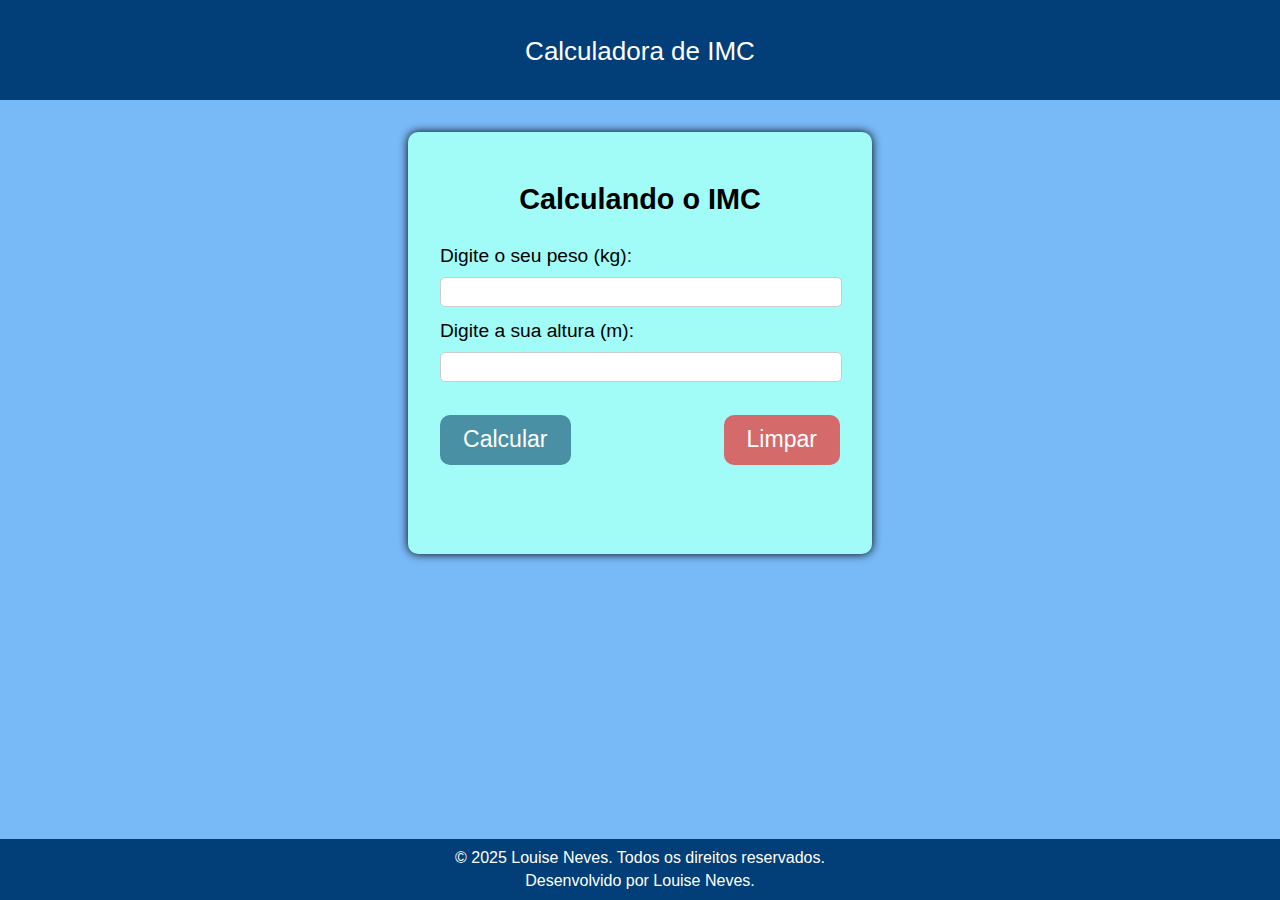
<file: index.html>
<!DOCTYPE html>
<html lang="pt-BR">
<head>
    <meta charset="utf-8">
    <title>Calculando o IMC</title>
    <link rel="stylesheet" type="text/css" href="style.css">
    <meta name="viewport" content="width=device-width, initial-scale=1.0">
</head>
<body>
    <header>
        <nav>
            <div class="nav-bar">
                <a href="#">Calculadora de IMC</a>
            </div>
        </nav>
    </header>
    <section>
        <div class="container">
            <h1>Calculando o IMC</h1>
            <form id="form">
                <label for="peso">Digite o seu peso (kg):</label>
                <input id="peso" type="number" step="0.01" required>

                <label for="altura">Digite a sua altura (m):</label>
                <input id="altura" type="number" step="0.01" required>
                <div class="botoes">
                <button id="botaoCalcular" type="button">Calcular</button>
                <button id="botaoLimpar" type="button">Limpar</button>
                </div>
                <div id="resultado"></div>
            </form>
        </div>
    </section>
    <footer>
        <div class="footer">
            <p>© 2025 Louise Neves. Todos os direitos reservados.</p>
            <p>Desenvolvido por Louise Neves.</p>
        </div>
    </footer>
    <script src="script.js"></script>
</body>
</html>
</file>
<file: style.css>
/* 🔧 Layout base do body com flex */
body {
  background-color: rgb(120, 185, 247);
  font-family: sans-serif;
  box-sizing: border-box;
  margin: 0;
  padding: 0;

  display: flex;
  flex-direction: column;
  min-height: 100vh;
}

/* 🔧 Section cresce para empurrar o footer pra baixo */
section {
  flex: 1;
}

/* Header */
header {
  background-color: rgb(2, 62, 119);
}

nav {
  height: 100px;
} 

.nav-bar {
  display: flex;
  align-items: center;
  justify-content: center;
}

.nav-bar a {
  text-decoration: none;
  text-align: center;
  color: white;
  font-size: 26px;
  padding: 36px;
}

/* 🔧 Container centralizado com margin */
.container {
  border: 5px #ddd;
  box-shadow: 0px 0px 10px;
  background-color: rgb(161, 252, 247);
  padding: 2em;
  max-width: 400px;
  margin: 2em auto;
  border-radius: 10px;
}

#form {
  font-size: 1.2em;
}

label {
  display: block;
  margin-bottom: 0.5em;
}
input:focus {
  outline: none;
  box-shadow: 0 0 5px #1B71D7;
  border-color: #1B71D7;
  transition: all 0.3s ease;
}

input {
  width: calc(100% - 1em);
  padding: 0.5em;
  margin-bottom: 1em;
  border: 1px solid #ccc;
  border-radius: 5px;
}
button:active {
  transform: scale(0.97);
}

.botoes {
  display: flex;
  justify-content: space-between;
  gap: 1em;
  margin-top: 1em;
}

/* Botões */
#botaoCalcular {
  font-size: 1.2em;
  background-color: #4A90A4;
  color: #fff;
  padding: 0.5em 1em;
  border: none;
  border-radius: 10px;
  cursor: pointer;
  transition: background-color 0.3s, color 0.3s;
}

#botaoCalcular:hover {
  background-color: #3b7486;
}

#botaoLimpar {
  font-size: 1.2em;
  background-color: #D46A6A;
  color: #fff;
  padding: 0.5em 1em;
  border: none;
  border-radius: 10px;
  cursor: pointer;
  transition: background-color 0.3s, color 0.3s;
}

#botaoLimpar:hover {
  background-color: #b85959;
}

#resultado {
  font-size: 1.5em;
  text-align: center;
  margin-top: 1em;
  padding: 0.5em;
}

.container h1 {
  font-size: 1.8em;
  text-align: center;
  margin-bottom: 1em;
}

/* Cores para o resultado do IMC */
.baixo-peso-grave {
  color: rgb(255, 100, 100);
}

.baixo-peso {
  color: rgb(255, 150, 100);
}

.peso-normal {
  color: rgb(28, 135, 28);
}

.sobrepeso {
  color: rgb(255, 255, 100);
}

.obesidade-grau-1,
.obesidade-grau-2,
.obesidade-grau-3 {
  color: rgb(255, 100, 100);
}

/* 🔧 Footer fixado no final com o flex */
footer {
  background-color: rgb(2, 62, 119);
}

.footer {
  display: flex;
  flex-direction: column;
  align-items: center;
  gap: 5px;
  padding: 10px;
}

.footer p {
  color: white;
  margin: 0;
}

/* Responsividade */
@media (max-width: 600px) {
  .container {
    width: 90%;
    padding: 1em;
  }

  #form {
    font-size: 1em;
  }

  #botaoCalcular,
  #botaoLimpar {
    font-size: 1em;
  }

  #resultado {
    font-size: 1.2em;
  }

  .container h1 {
    font-size: 1.4em;
  }
}
@keyframes aparecerSuave {
  from {
    opacity: 0;
    transform: translateY(10px);
  }
  to {
    opacity: 1;
    transform: translateY(0);
  }
}

#resultado.animado {
  animation: aparecerSuave 0.5s ease-out;
}
</file>
